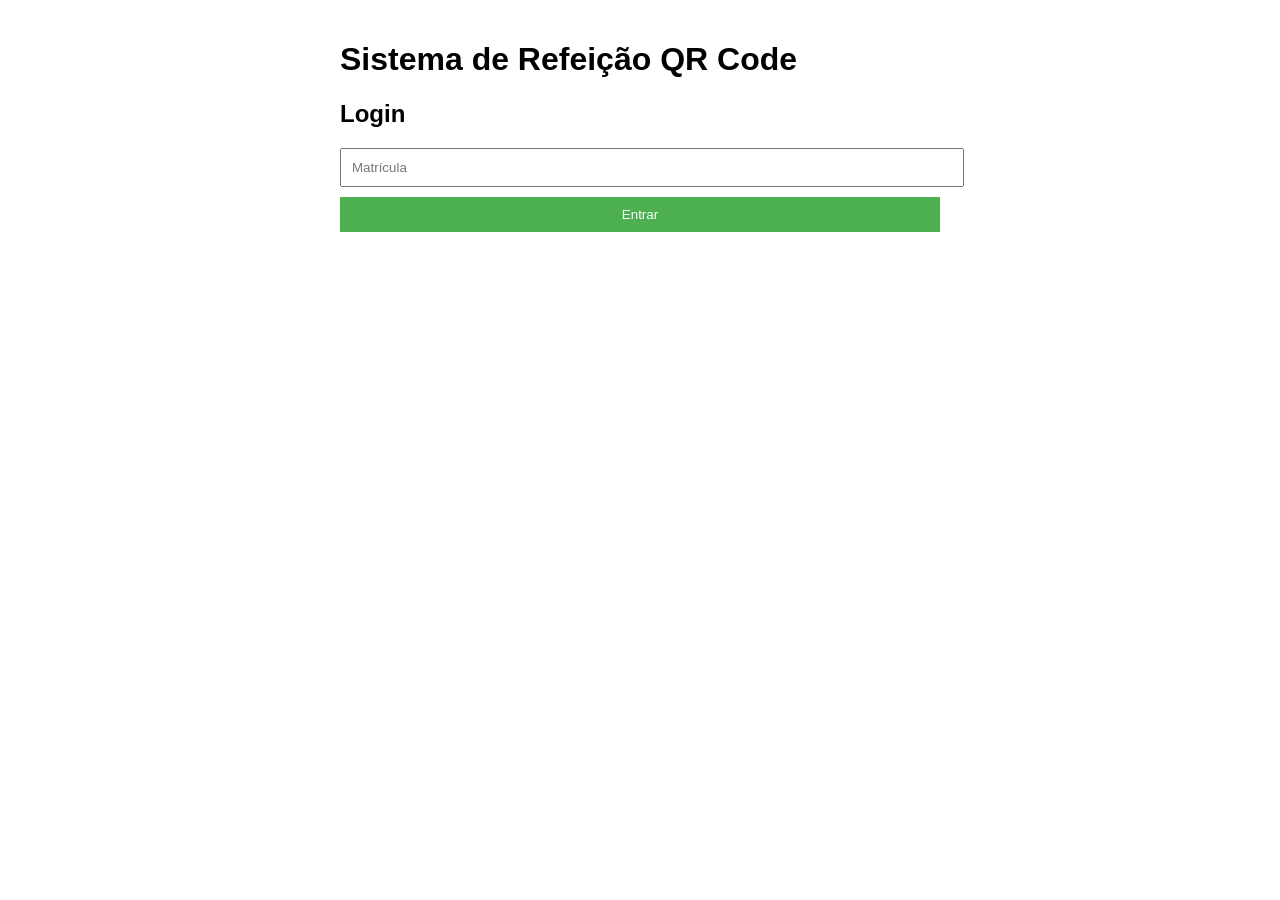
<file: sistema-refeicao-qr/docs/index.html>
<!DOCTYPE html>
<html>
<head>
    <title>Sistema Refeição QR</title>
    <link rel="stylesheet" href="style.css">
</head>
<body>
    <div class="container">
        <h1>Sistema de Refeição QR Code</h1>
        <div id="login-form">
            <h2>Login</h2>
            <input type="text" id="matricula" placeholder="Matrícula" />
            <button onclick="login()">Entrar</button>
        </div>
        <div id="cadastro-form" style="display:none;">
            <h2>Cadastro</h2>
            <input type="text" id="nome-cad" placeholder="Nome" />
            <input type="text" id="matricula-cad" placeholder="Matrícula" />
            <input type="text" id="turma-cad" placeholder="Turma" />
            <button onclick="cadastro()">Cadastrar</button>
        </div>
        <div id="student-dashboard" style="display:none;">
            <h2>Bem-vindo, <span id="nome-student"></span></h2>
            <button onclick="solicitarQR()">Solicitar Refeição QR</button>
        </div>
        <div id="qr-section" style="display:none;">
            <canvas id="qr-canvas"></canvas>
            <p>Mostre QR na cantina</p>
        </div>
        <div id="message"></div>
    </div>
    <script src="script.js"></script>
</body>
</html>
</file>
<file: sistema-refeicao-qr/docs/style.css>
body { font-family: Arial; max-width: 600px; margin: 0 auto; padding: 20px; }
input, button { display: block; width: 100%; margin: 10px 0; padding: 10px; }
button { background: #4CAF50; color: white; border: none; cursor: pointer; }
#qr-canvas { border: 1px solid #ccc; margin: 20px 0; }
#message { color: green; font-weight: bold; }
</file>
